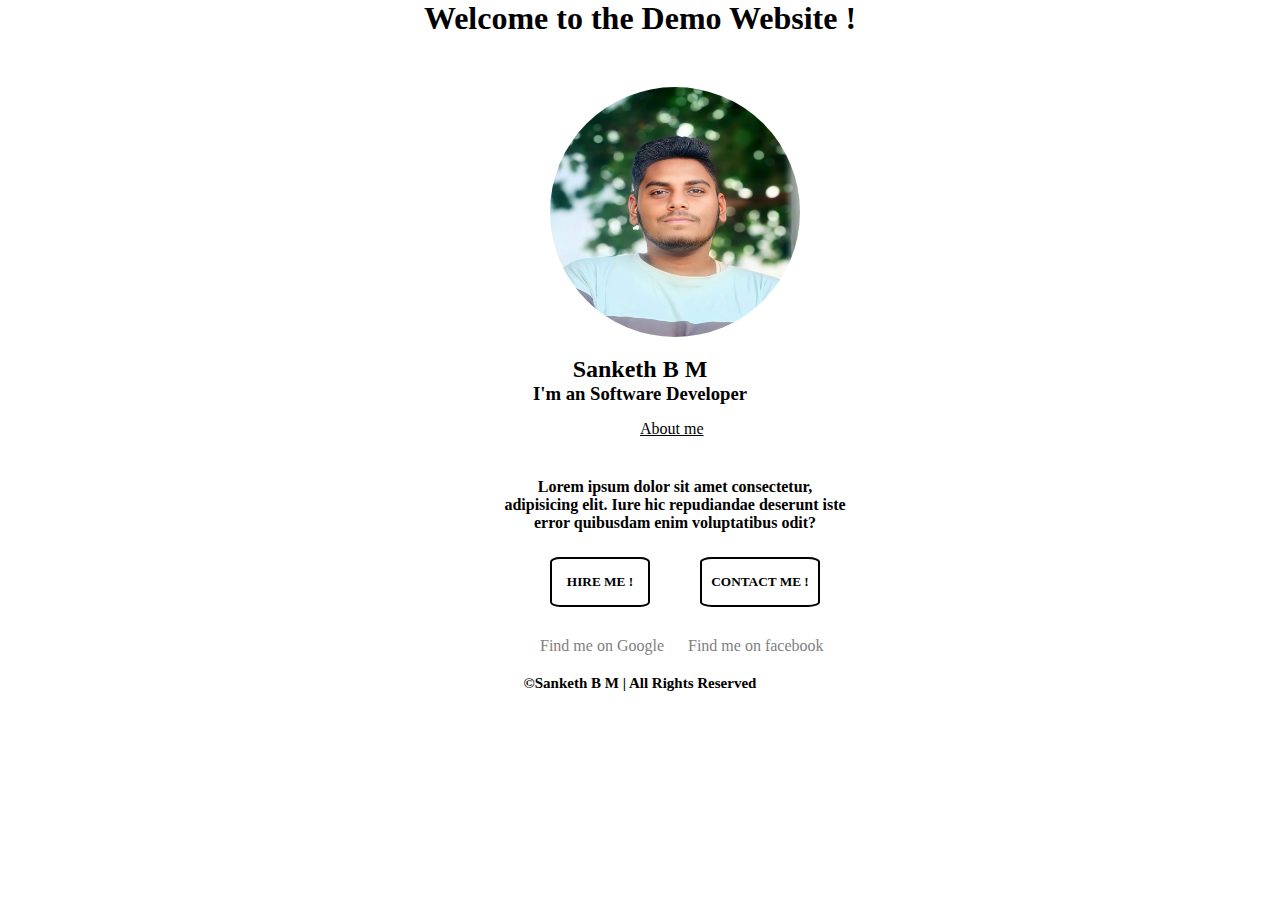
<file: index.html>
<!DOCTYPE html>
<html lang="en">

<head>
    <meta charset="UTF-8">
    <meta name="viewport" content="width=device-width, initial-scale=1.0">
    <link rel="stylesheet" href="style.css">
    <title>Demo Web Page</title>
</head>

<body>
    <div class="container">
        <h1>Welcome to the Demo Website !</h1>
        <img class="pimg" src="profile.jpeg" alt="profile pic">
        <h2>Sanketh B M</h2>
        <h3>I'm an Software Developer</h3>

        <a class="about" href="about.html">About me</a>

        <h4>Lorem ipsum dolor sit amet consectetur, adipisicing elit. Iure hic repudiandae deserunt iste error quibusdam
            enim voluptatibus odit? </h4>
        <h5>
            <a href="#hire_me">HIRE ME !</a>
        </h5>

        <h5 class="h5-2">
            <a href="contac.html">CONTACT ME !</a>
        </h5>

        <a class="fmog" href="https://www.google.com">Find me on Google</a>

        <a class="fmof" href="https://www.facbook.com">Find me on facebook</a>

        <h6>&copy;Sanketh B M | All Rights Reserved</h6>
    </div>
</body>

</html>
</file>
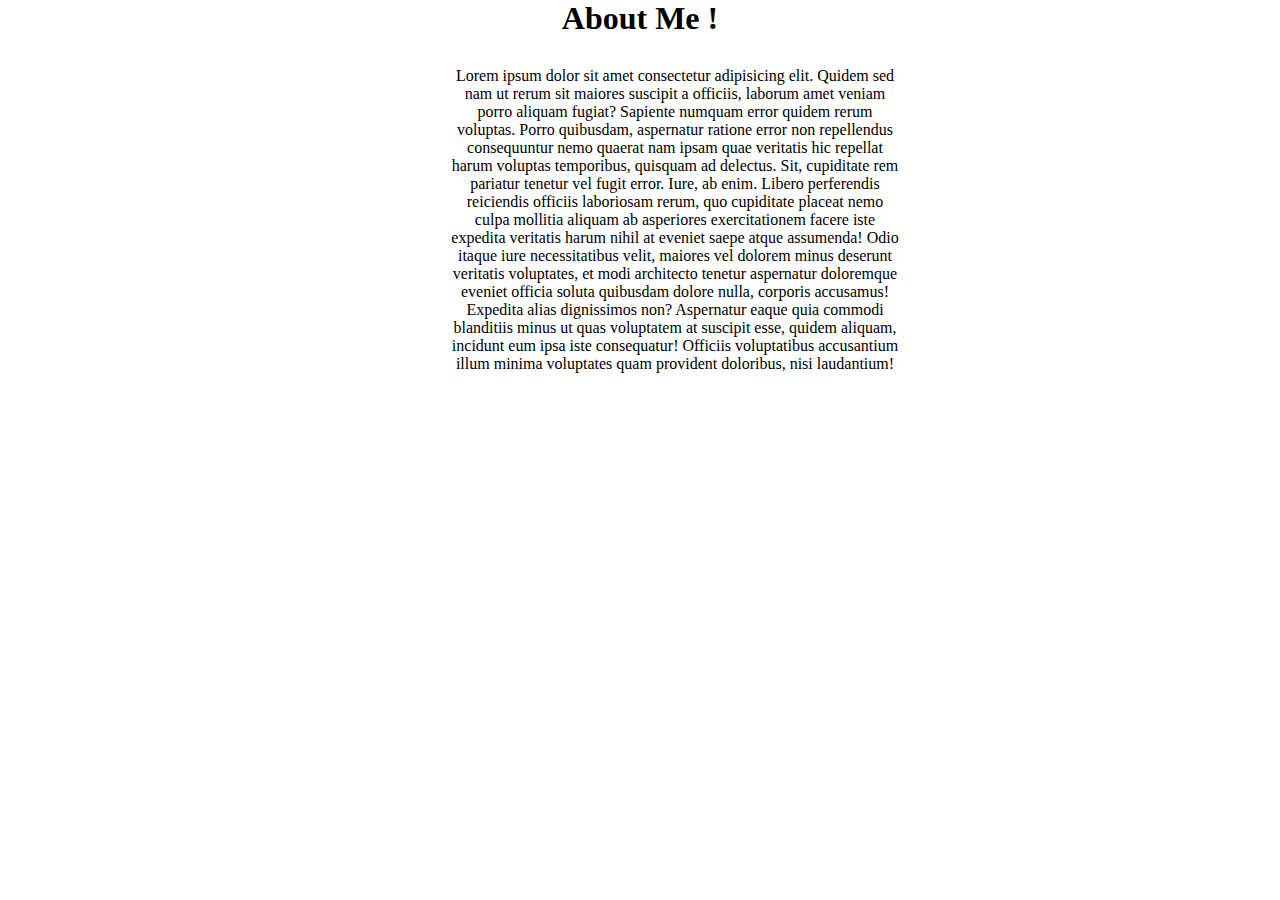
<file: about.html>
<!DOCTYPE html>
<html lang="en">

<head>
    <meta charset="UTF-8">
    <meta name="viewport" content="width=device-width, initial-scale=1.0">
    <title>Document</title>
    <link rel="stylesheet" href="style.css">
</head>

<body>
    <h1>About Me !</h1>
    <p class="about_p">Lorem ipsum dolor sit amet consectetur adipisicing elit. Quidem sed nam ut rerum sit maiores
        suscipit a officiis,
        laborum amet veniam porro aliquam fugiat? Sapiente numquam error quidem rerum voluptas.
        Porro quibusdam, aspernatur ratione error non repellendus consequuntur nemo quaerat nam ipsam quae veritatis hic
        repellat harum voluptas temporibus, quisquam ad delectus. Sit, cupiditate rem pariatur tenetur vel fugit error.
        Iure, ab enim. Libero perferendis reiciendis officiis laboriosam rerum, quo cupiditate placeat nemo culpa
        mollitia aliquam ab asperiores exercitationem facere iste expedita veritatis harum nihil at eveniet saepe atque
        assumenda!
        Odio itaque iure necessitatibus velit, maiores vel dolorem minus deserunt veritatis voluptates, et modi
        architecto tenetur aspernatur doloremque eveniet officia soluta quibusdam dolore nulla, corporis accusamus!
        Expedita alias dignissimos non?
        Aspernatur eaque quia commodi blanditiis minus ut quas voluptatem at suscipit esse, quidem aliquam, incidunt eum
        ipsa iste consequatur! Officiis voluptatibus accusantium illum minima voluptates quam provident doloribus, nisi
        laudantium!</p>
</body>

</html>
</file>
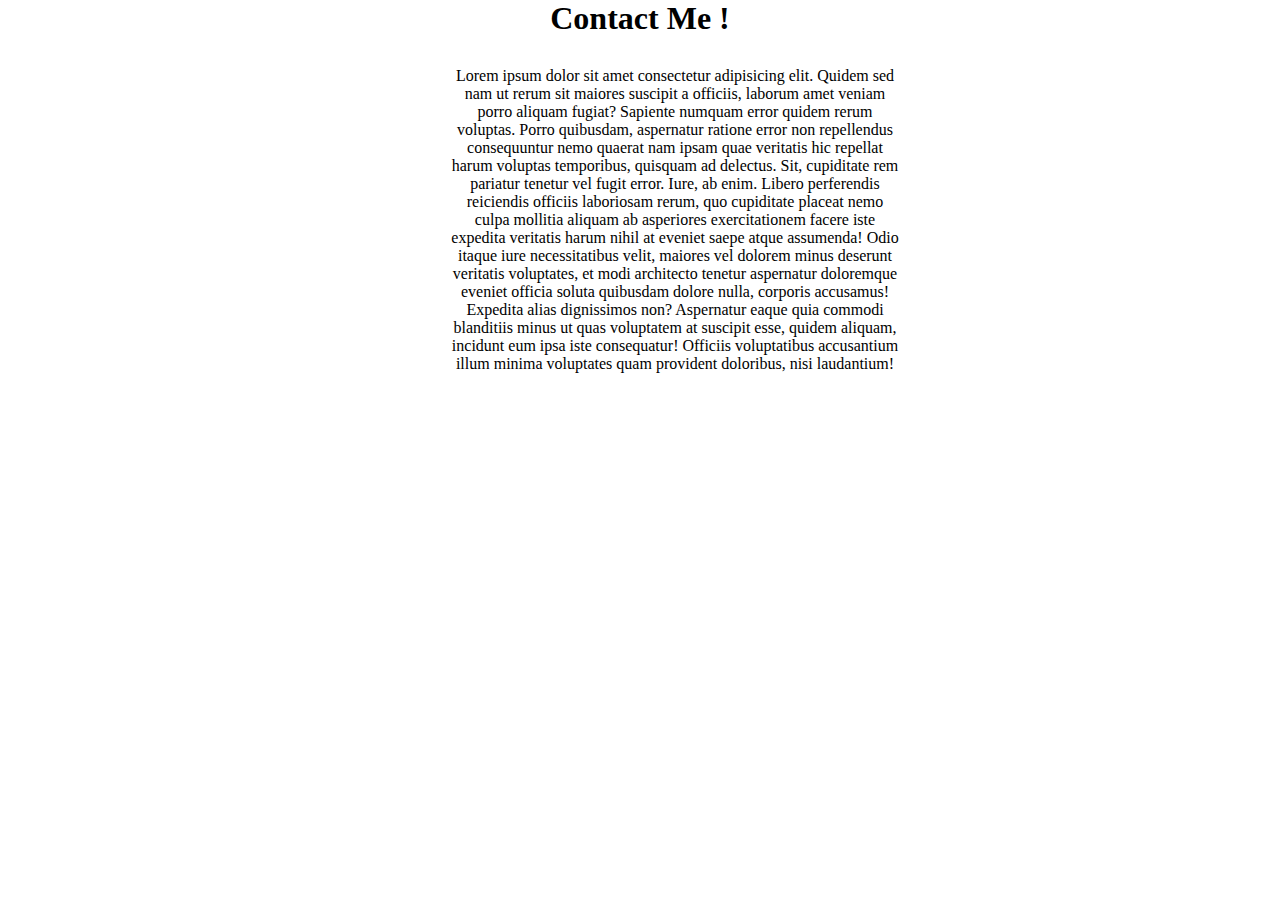
<file: contact.html>
<!DOCTYPE html>
<html lang="en">

<head>
    <meta charset="UTF-8">
    <meta name="viewport" content="width=device-width, initial-scale=1.0">
    <title>Document</title>
    <link rel="stylesheet" href="style.css">
</head>

<body>
    <h1>Contact Me !</h1>
    <p class="about_p">Lorem ipsum dolor sit amet consectetur adipisicing elit. Quidem sed nam ut rerum sit maiores
        suscipit a officiis,
        laborum amet veniam porro aliquam fugiat? Sapiente numquam error quidem rerum voluptas.
        Porro quibusdam, aspernatur ratione error non repellendus consequuntur nemo quaerat nam ipsam quae veritatis hic
        repellat harum voluptas temporibus, quisquam ad delectus. Sit, cupiditate rem pariatur tenetur vel fugit error.
        Iure, ab enim. Libero perferendis reiciendis officiis laboriosam rerum, quo cupiditate placeat nemo culpa
        mollitia aliquam ab asperiores exercitationem facere iste expedita veritatis harum nihil at eveniet saepe atque
        assumenda!
        Odio itaque iure necessitatibus velit, maiores vel dolorem minus deserunt veritatis voluptates, et modi
        architecto tenetur aspernatur doloremque eveniet officia soluta quibusdam dolore nulla, corporis accusamus!
        Expedita alias dignissimos non?
        Aspernatur eaque quia commodi blanditiis minus ut quas voluptatem at suscipit esse, quidem aliquam, incidunt eum
        ipsa iste consequatur! Officiis voluptatibus accusantium illum minima voluptates quam provident doloribus, nisi
        laudantium!</p>
</body>

</html>
</file>
<file: style.css>
* {
    margin: 0;
    padding: 0;
    box-sizing: border-box;
}

body {
    margin: 0;
}

h1 {
    text-align: center;
}

.pimg {
    width: 250px;
    height: 250px;
    border-radius: 500px;
    margin-top: 50px;
    text-align: center;
    margin-left: 550px;
    margin-right: auto;
}

h2 {
    text-align: center;
    margin-top: 15px;
}

h3 {
    text-align: center;
    margin-bottom: 15px;
}

h4 {
    width: 350px;
    text-align: center;
    margin-left: 500px;
    margin-top: 40px;
}

h5 {
    border: 2px solid #000;
    border-radius: 10%;
    width: 100px;
    height: 50px;
    text-align: center;
    padding-top: 15px;
    margin: 25px 0 30px 550px;
    cursor: pointer;
}

h5 a {
    text-decoration: none;
    color: #000;
}

.h5-2 {
    margin: -80px 0 30px 700px;
    width: 120px;
}

h6 {
    text-align: center;
    margin-top: 20px;
    font-size: 15px;
}

.social {
    margin-top: 10px;
}

a.fmog {
    text-align: center;
    text-decoration: none;
    color: gray;
    margin: 25px 0 0 540px;
}

a.fmof {
    text-align: center;
    text-decoration: none;
    color: gray;
    margin: 25px 0 0 20px;
}

.about {
    text-align: center;
    color: #000;
    margin: 25px 0 0 640px;

}

.about_p {
    text-align: center;
    max-width: 450px;
    margin: 30px 0 0 450px;

}
</file>
